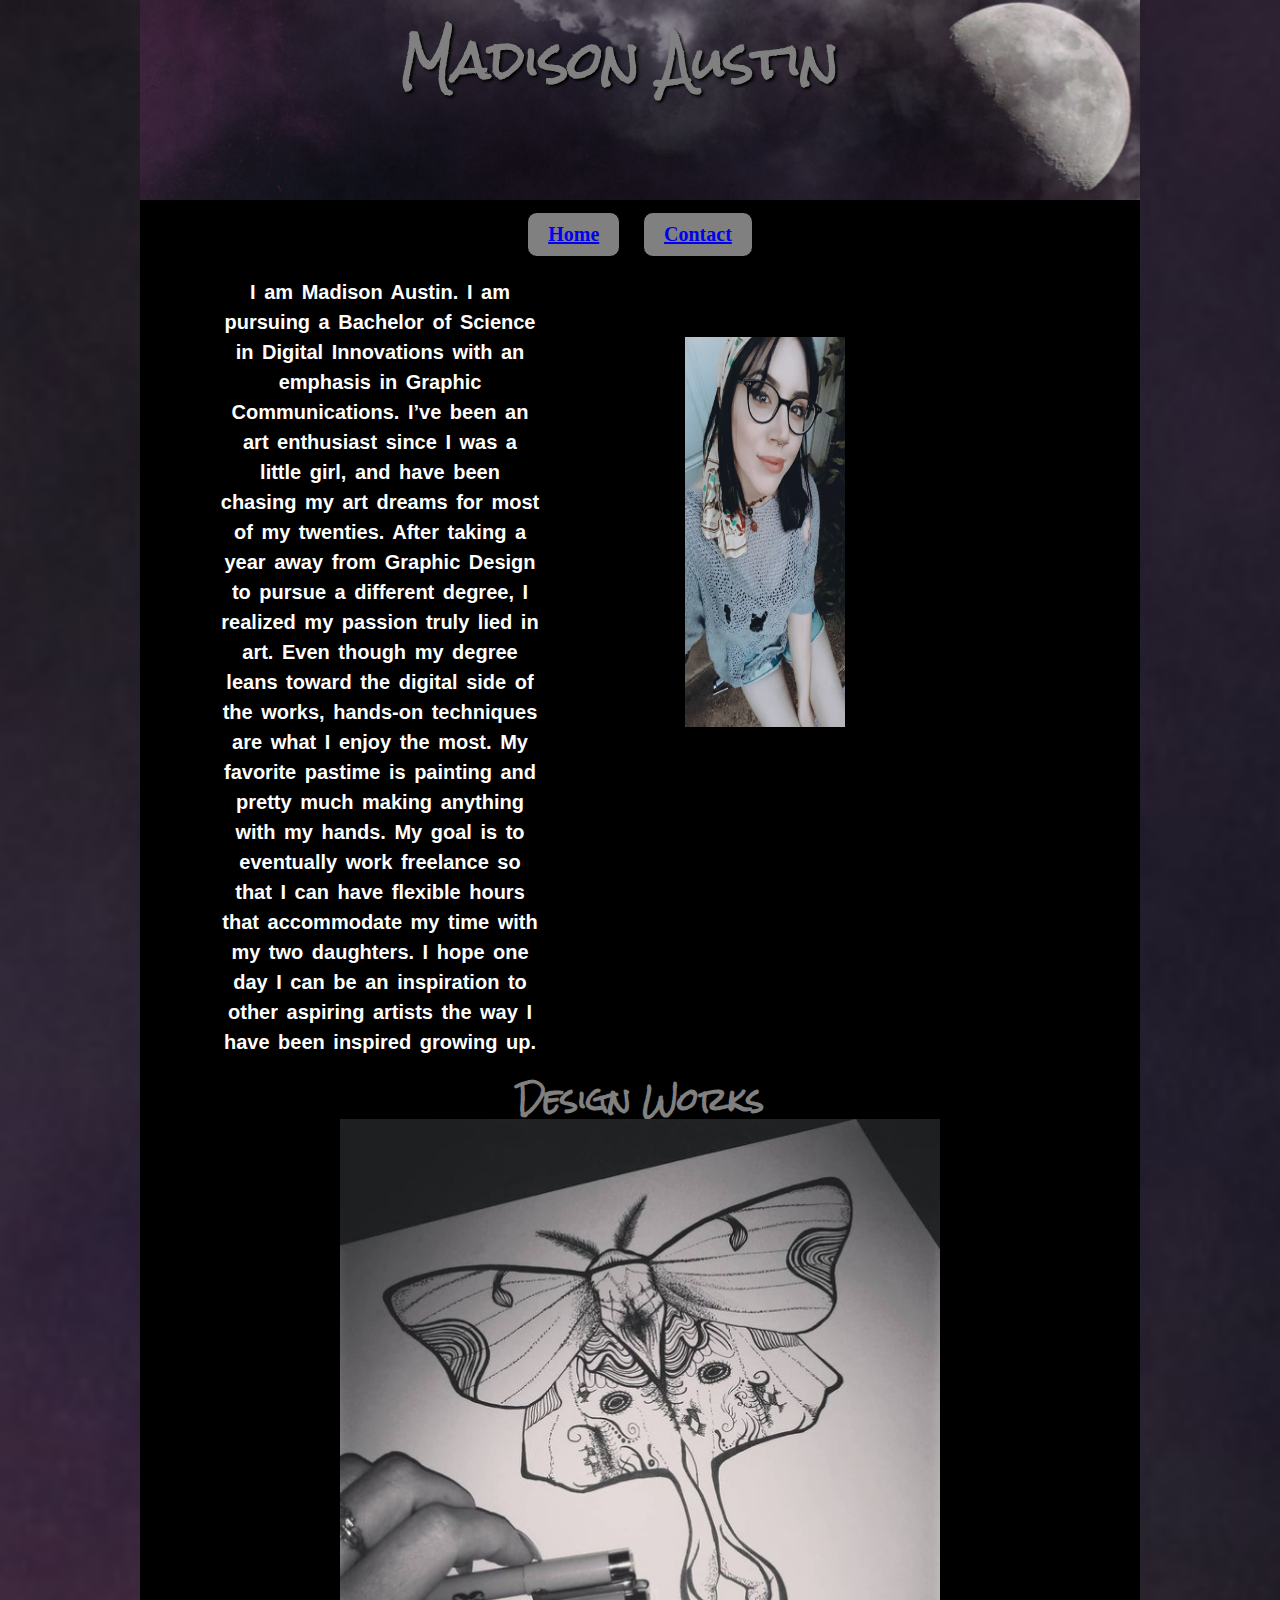
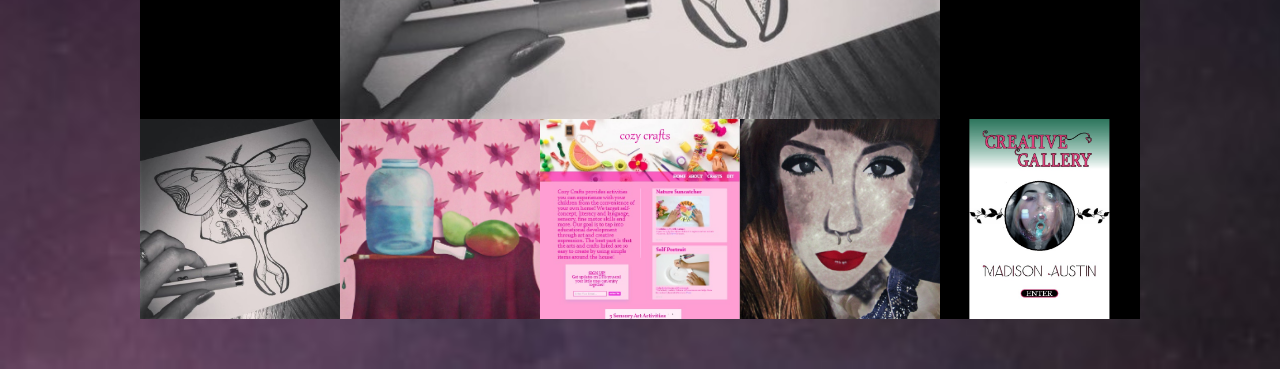
<file: index.html>
<!DOCTYPE html>
<html>
  <head>
    <meta charset="utf-8">
<link rel="stylesheet" href="style.css">
    <title>Image gallery</title>

    <link rel="stylesheet" href="style.css">
    <link rel="preconnect" href="https://fonts.gstatic.com">
<link href="https://fonts.googleapis.com/css2?family=Berkshire+Swash&family=Rock+Salt&display=swap" rel="stylesheet">

  <body>
<img src="background2.jpg.jpeg" width="1000px" height="200px">
  <center>
  <h1>Madison Austin</h1>

  <nav>
      <li><a href="index.html"><button class="btn btn1">Home</a></li>
      <li><a href="contact.html"><button class="btn btn1">Contact</a></li>
  </nav>
<main>
<section>
<p>I am Madison Austin. I am pursuing a Bachelor of Science in Digital Innovations with an emphasis in Graphic Communications. I’ve been an art enthusiast since I was a little girl, and have been chasing my art dreams for most of my twenties. After taking a year away from Graphic Design to pursue a different degree, I realized my passion truly lied in art. Even though my degree leans toward the digital side of the works, hands-on techniques are what I enjoy the most. My favorite pastime is painting and pretty much making anything with my hands. My goal is to eventually work freelance so that I can have flexible hours that accommodate my time with my two daughters. I hope one day I can be an inspiration to other aspiring artists the way I have been inspired growing up. </p>

</section>
 <aside>
   <img src="images/me.jpg" class="pic" height="530px" width="300px" alt="">
 </aside></main><br><br>
 <center>
   <h2>Design Works</h2>
  <div class="full-img">
  <img class="displayed-img" height="600px" width="600px" src="images/pic1.jpg">
</div>
<div class="overlay"></div>

<div class="thumb-bar">


</div>
<script src="main.js"></script>

</body>
</html>
</file>
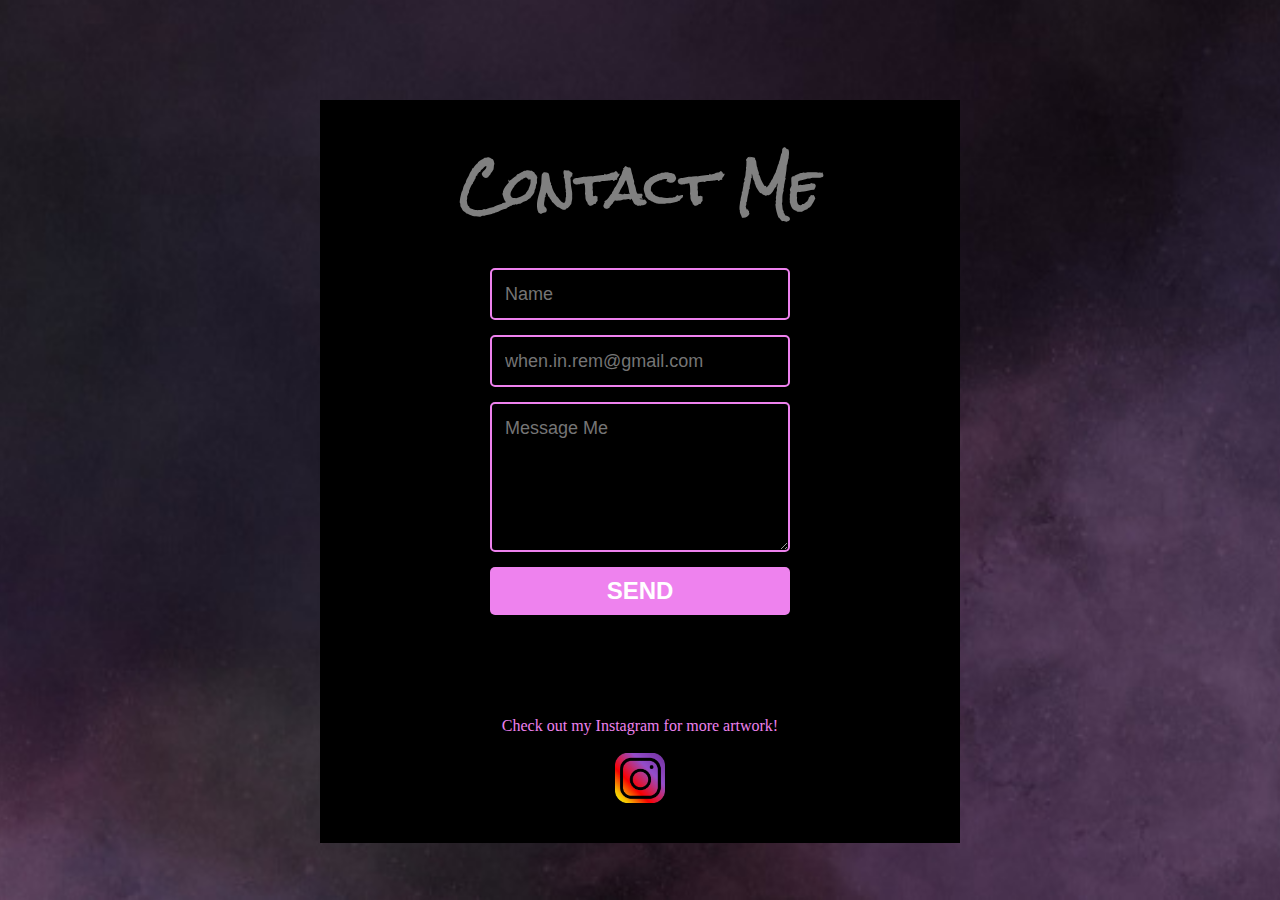
<file: contact.html>
<!DOCTYPE html>
<html>
  <head>
    <meta charset="utf-8">
<link rel="stylesheet" href="contactstyle.css">
    <title>Contact Page</title></head>
    <link rel="preconnect" href="https://fonts.gstatic.com">
  <link href="https://fonts.googleapis.com/css2?family=Berkshire+Swash&family=Rock+Salt&display=swap" rel="stylesheet">
</div>


    <body>
<center><h1>Contact Me</h1></center>
      <form>
        <input name="name" type="text" class="feedback-input" placeholder="Name" />
        <input name="email" type="text" class="feedback-input" placeholder="when.in.rem@gmail.com" />
        <textarea name="text" class="feedback-input" placeholder="Message Me"></textarea>
        <input type="submit" value="SEND"/>
      </form><br><br>
<center><p>Check out my Instagram for more artwork!
    <br><br><a href="https://www.instagram.com/wheninrem.art/"><img src="instalogo.jpg" height="50px" width="50px"></a>

  </body>

  </html>
</file>
<file: style.css>
html {
  font-size: 10px;
  font-family: 'Roboto', sans-serif;
background-image: url(background3.png);
  background-size: cover;
  background-repeat: no-repeat;
}

body {
  width: 640px;
  margin: 0 auto;
  background-color:black;
  min-width: 1000px;
  max-width: 1400px;
* {
  margin: 0;
  padding: 0;
  box-sizing: border-box;
    }

}

h1 {
  font-family: 'Rock Salt', cursive;
  background-size: cover;
  position: absolute;
  padding: 20px 0;
  top: 20px;
  left: 400px;
  font-size: 50px;
  text-align: center;
  color: gray;
  text-shadow: 2px 2px 3px black;
  line-height: 4rem;
  }


  section {
  width: 40%;
  font-family: 'Constantia', sans-serif;
  font-size: 20px;
 padding-left: 80px;
 padding-top: 10px;
  font-weight: bold;
  word-spacing: .3rem;
  line-height: 3rem;
  }

  main {
   display: flex;
  }

  aside {
  width: 45%;
  font-family: 'Archivo', sans-serif;
  }
.pic {
  padding: 70px;
}
  padding-top: 80px;
}
  nav {
    position: absolute;
    padding: 20px 0;
    align-content: center;
    top: 115px;
    left: 600px;
    font-size: 50px;

  text-decoration: none;
  }


  .overlay {
    position: absolute;
    top: 0;
    left: 0;
    width: 400px;
    height: 400px;
    background-color: rgba(0,0,0,0);
  }

  .btn {
    border: 1px solid black;
    font-weight: bold;
    background: gray;
    padding: 10px 20px;
    font-size: 20px;
    font-family: "Constantia";
    cursor: pointer;
    margin: 10px;
    transition: 0.8s;
    position: relative;
    overflow: hidden;
  }
  .btn1 {
    color: black;
  }

  .btn1:hover {
    color: white;
    background: black;
  }

  .btn::before {
    content: "";
    position: absolute;
    left: 0;
    width: 100%;
    height: 0%;
    background:black;
    z-index: -4;
    transition: 0.8s;
  }
.btn1 {
  border-radius: 10px;
  box-shadow: 2px 2px 5px 2px black;
}

p {
  color: white;
}

.insta{
  color: violet;
  font-size: 30px;
  font-family: "constantia";
  padding-bottom: 30px;
}
h2 {
  color: white;
  font-size: 30px;
    font-family: 'Rock Salt', cursive;
    text-align: center;
    color: gray;
    text-shadow: 2px 2px 3px black;
    line-height: 4rem;
}
li {
  display: inline;
  align-items: center;
}


.full-img {
  position: relative;
  display: block;
  width: 600px;
  height: 600px;
  flex-direction: column;
}

.thumb-bar img {
  display: block;
  width: 20%;
  float: left;
  cursor: pointer;
  padding-bottom: 50px;
}
</file>
<file: contactstyle.css>
html {
background-image: url(background3.png);
  background-size: cover;
  background-repeat: no-repeat;
  min-height: 800px;
  min-width:1000px;
  padding-top: 100px;
  background-position: center;
}
h1{
  font-family: 'Rock Salt', cursive;
  font-size: 50px;
  text-align: center;
  color: gray;
  text-shadow: 2px 2px 3px black;
  line-height: 4rem;
}

body {
  width: 200px;
  margin: 0 auto;
  padding: 20px;
  background-color:black;
  min-width: 600px;

}
 p{
   color: violet;
   font-family: "Constantia"
   font-size: 50px;
 }
form { max-width:300px; margin:50px auto; }

.feedback-input {
  color:white;
  font-family: "Constantia", sans-serif;
  font-weight:500;
  font-size: 18px;
  border-radius: 5px;
  line-height: 22px;
  background-color: transparent;
  border:2px solid violet;
  transition: all 0.3s;
  padding: 13px;
  margin-bottom: 15px;
  width:100%;
  box-sizing: border-box;
  outline:0;
}

.feedback-input:focus { border:2px solid violet; }

textarea {
  height: 150px;
  line-height: 150%;
  resize:vertical;
}

[type="submit"] {
  font-family: 'Constantia', Arial, Helvetica, sans-serif;
  width: 100%;
  background: violet;
  border-radius:5px;
  border:0;
  cursor:pointer;
  color:white;
  font-size:24px;
  padding-top:10px;
  padding-bottom:10px;
  transition: all 0.3s;
  margin-top:-4px;
  font-weight:700;
}
[type="submit"]:hover { background: violet; }
</file>
